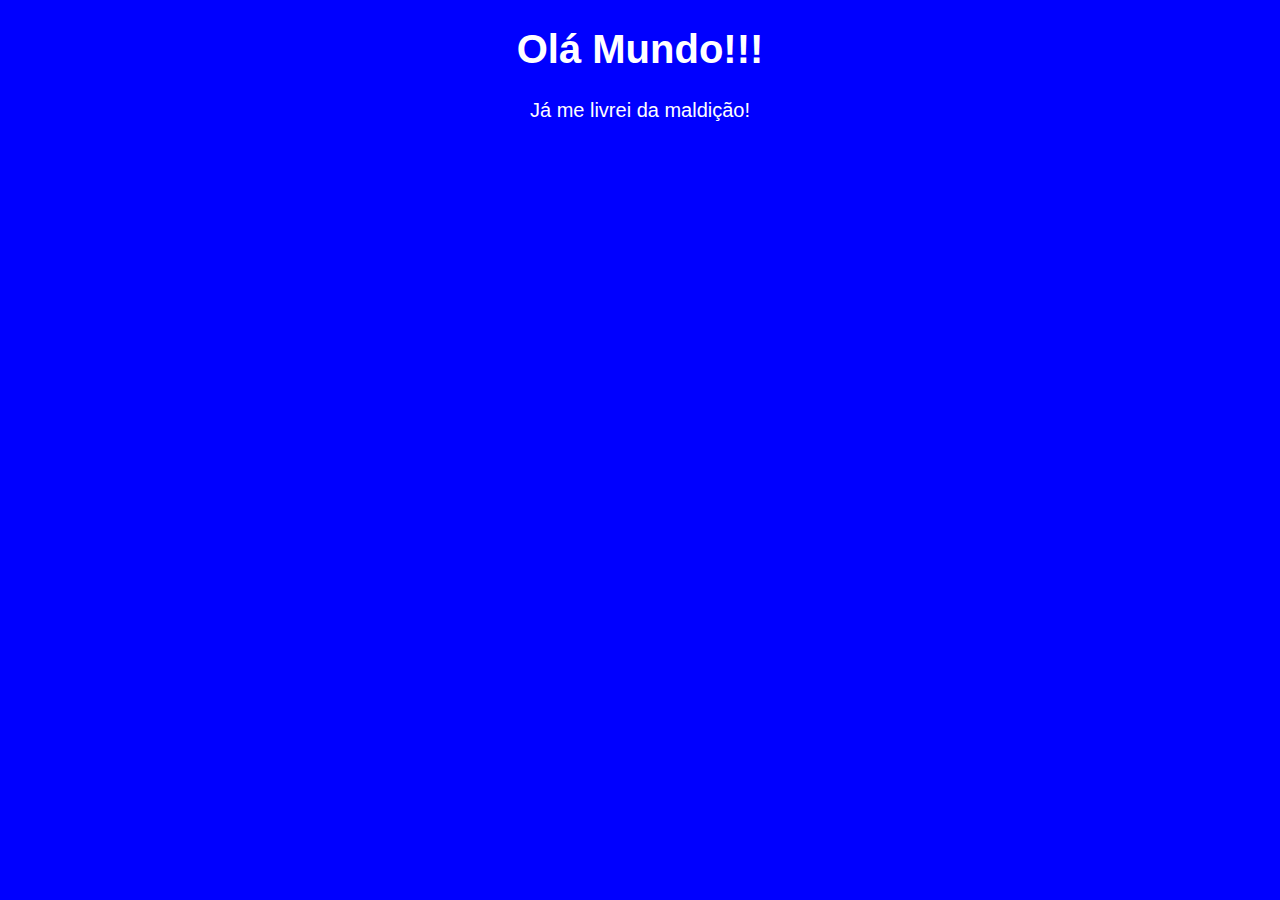
<file: AULA01/index.html>
<!DOCTYPE html>
<html lang="pt-br">
<head>
    <meta charset="UTF-8">
    <meta http-equiv="X-UA-Compatible" content="IE=edge">
    <meta name="viewport" content="width=, initial-scale=1.0">
    <title>AULA 01</title>
    <style>
        body{
            background-color: blue;
            color: white;
            font: normal 15pt Arial;
            text-align: center;
        }
    </style>
</head>
<body>
    <h1>Olá Mundo!!!</h1>
    <p>Já me livrei da maldição!</p>

<!-- variaveis: var == global; let ==> local; const ==> constante  -->

<!-- var == global
let ==> local
const ==> constante -->

<!-- conversão de valores 
parseInt() p/ num inteiro
parseFloat() p/ num decimal
parseString() p/ 
 -->
 
    <script>
        // alert('Minha primeira mensagem!')
        // prompt('Digite seu nome: ')
        // confirm('Deseja realmente sair?')

        var nome = prompt('Digite seu nome: ')
        console.log('O nome é: ' , nome)    /* '+' ou ','' serve para a mesma coisa; preferencia ao '+' */
        console.log(typeof(nome))
        alert('Bem vindo '+ nome)  /* juntar variavel e letra é concatenar */

        var idade = parseInt(prompt('Digite sua idade: '))
        console.log('A idade é: ' , idade)   
        console.log(typeof(idade))
        alert('A idade é '+ idade)

    </script>

</body>
</html>
</file>
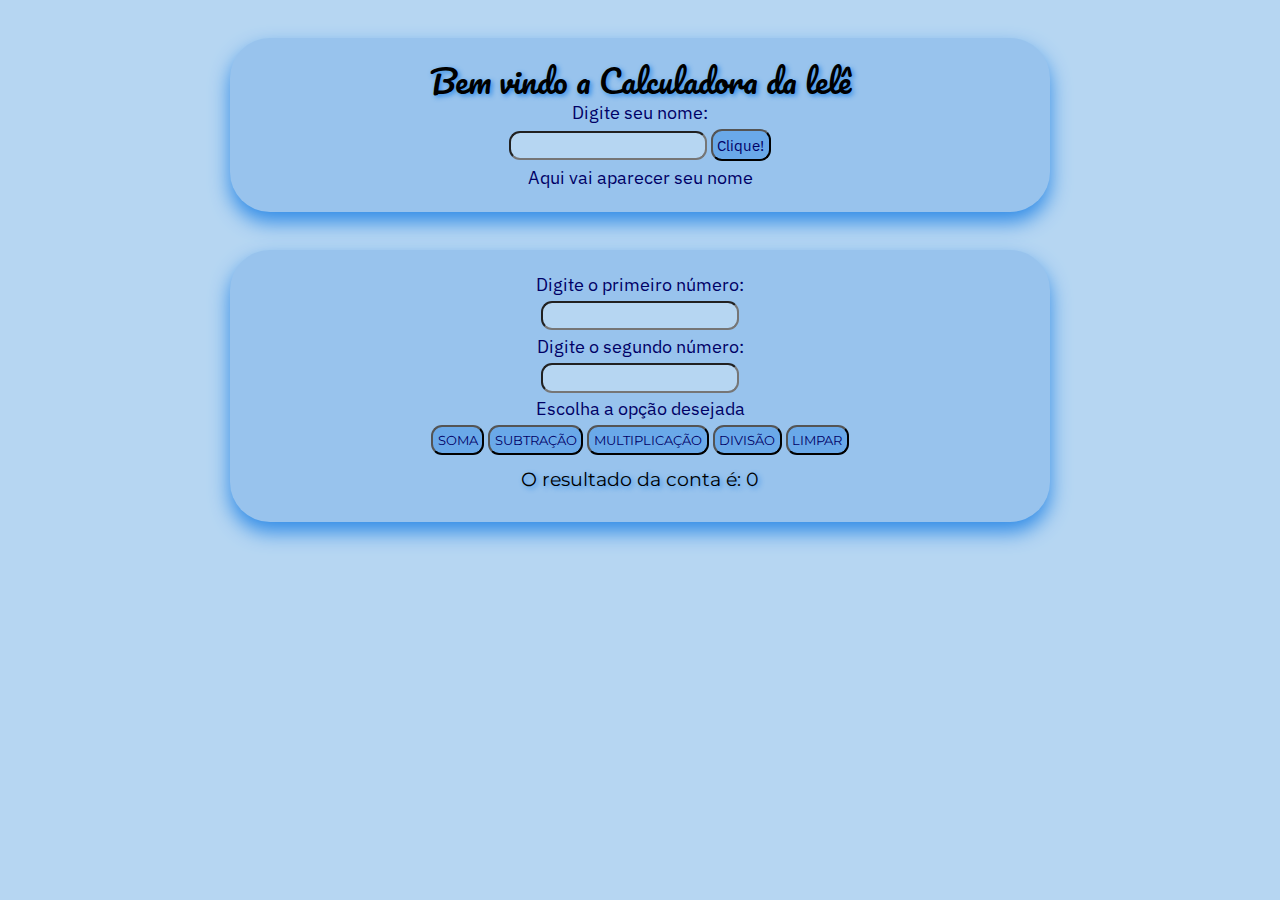
<file: AULA03/index.html>
<!DOCTYPE html>
<html lang="pt-br">
<head>
    <meta charset="UTF-8">
    <meta http-equiv="X-UA-Compatible" content="IE=edge">
    <meta name="viewport" content="width=device-width, initial-scale=1.0">
    <link rel="stylesheet" href="css/reset.css">
    <link rel="stylesheet" href="css/style.css">
    <link href="https://fonts.googleapis.com/css2?family=Anton&display=swap" rel="stylesheet">

    <link href="https://fonts.googleapis.com/css2?family=Pacifico&display=swap" rel="stylesheet">

	<link href="https://fonts.googleapis.com/css2?family=Montserrat:wght@200&display=swap" rel="stylesheet">
    <link href="https://fonts.googleapis.com/css2?family=IBM+Plex+Sans:ital,wght@0,100;0,200;0,300;0,400;0,500;0,600;0,700;1,100;1,200;1,300;1,400;1,500;1,600;1,700&family=Montserrat:ital,wght@0,100..900;1,100..900&display=swap" rel="stylesheet">

    <title>Calculadora</title>
</head>
<body>
    <div>
    <h1>Bem vindo a Calculadora da lelê</h1>
    <p>Digite seu nome: </p>
    <input id="nome" name="nome" value="" type="text">
    <button id="botao" onclick="pegaNome()"><p>Clique!</p></button>
    <p id="result">Aqui vai aparecer seu nome</p>
    </div>

    <div>
    <p>Digite o primeiro número: </p>
    <input id="num1" name="num1" value="" type="text">
    <p>Digite o segundo número: </p>
    <input id="num2" name="num2" value="" type="text">

    <p>Escolha a opção desejada</p>
    <button id="soma" onclick="somaPega()">SOMA</button>
    <button id="sub" onclick="subPega()">SUBTRAÇÃO</button>
    <button id="mult" onclick="multPega()">MULTIPLICAÇÃO</button>
    <button id="divi" onclick="diviPega()">DIVISÃO</button>
    <button id="limpa" onclick="limpaPega()">LIMPAR</button>
    

    <h2>O resultado da conta é: <span id = 'resultConta'>0</span></h2>
    </div>

    <script src="js/excuta.js"></script>
</body>
</html>
</file>
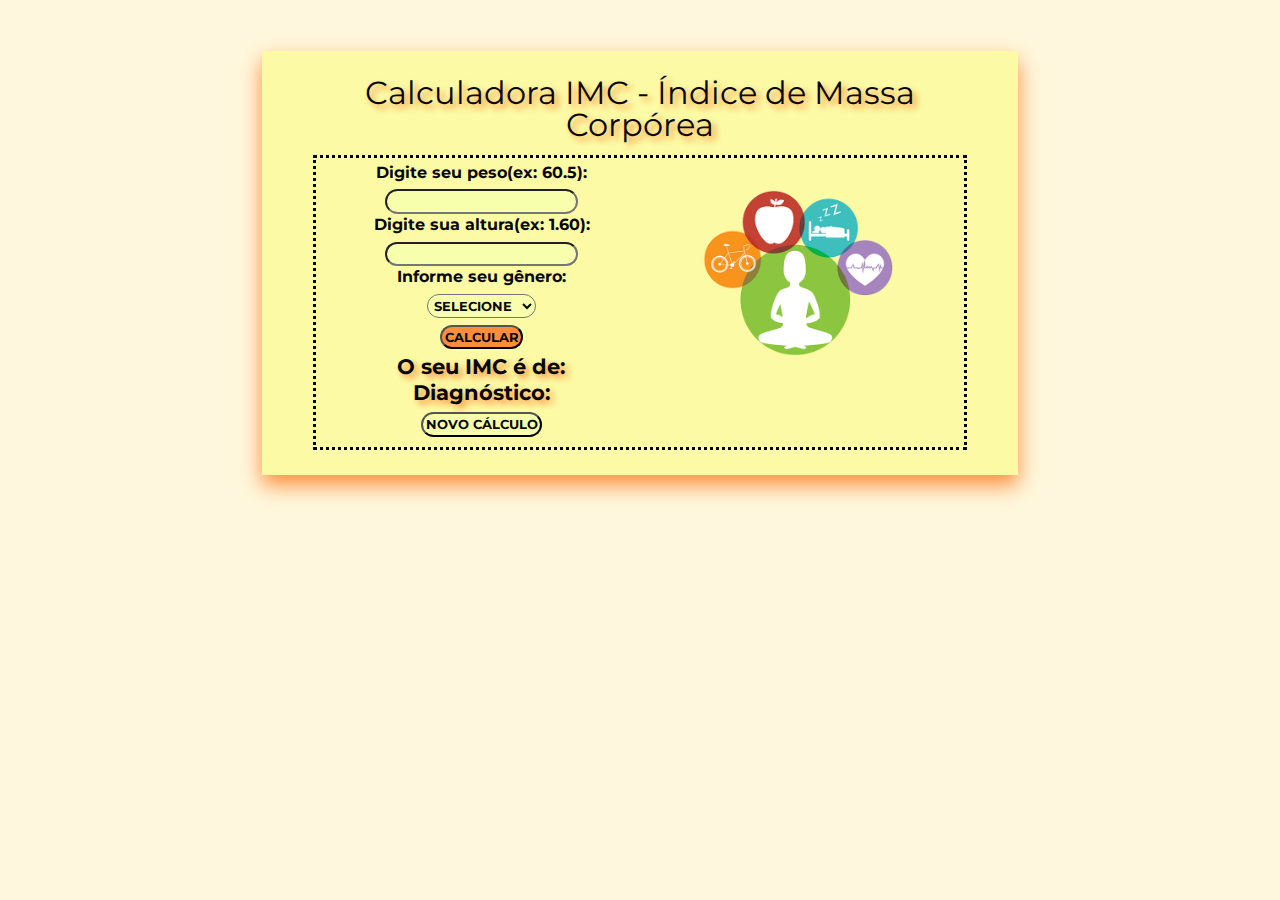
<file: AULA04/index.html>
<!DOCTYPE html>
<html lang="pt-br">
<head>
    <meta charset="UTF-8">
    <meta http-equiv="X-UA-Compatible" content="IE=edge">
    <meta name="viewport" content="width=device-width, initial-scale=1.0">
    <link rel="stylesheet" href="css/reset.css">
    <link rel="stylesheet" href="css/style.css">
	<link href="https://fonts.googleapis.com/css2?family=Montserrat:wght@200&display=swap" rel="stylesheet">
    <link href="https://fonts.googleapis.com/css2?family=IBM+Plex+Sans:ital,wght@0,100;0,200;0,300;0,400;0,500;0,600;0,700;1,100;1,200;1,300;1,400;1,500;1,600;1,700&family=Montserrat:ital,wght@0,100..900;1,100..900&display=swap" rel="stylesheet">
    <title>IMC - calculadora</title>
</head>
<body>
    <section class="calculadora">
        <h1>Calculadora IMC - Índice de Massa Corpórea </h1>
    
        <div class="linha">
        <div class="col-6">
            <p>Digite seu peso(ex: 60.5): </p>
            <input id="peso" name="peso" value="" type="float">

            <p>Digite sua altura(ex: 1.60): </p>
            <input id="altura" name="altura" value="" type="float">

            <p>Informe seu gênero: </p>
            <select name="genero" id="genero">
                <option id="" value="">SELECIONE</option>
                <option id="fem" value="fem">FEMININO</option>
                <option id="masc" value="masc">MASCULINO</option>
            </select>

            <p><button id="calcular" onclick="calcular()">CALCULAR</button></p>

            <p id="res">O seu IMC é de: <span id = "resultIMC"> </span></p>
            <p id="res">Diagnóstico: <span id = "diagValor">  </span></p>
            <button id="limpa" onclick="limpa()">NOVO CÁLCULO</button>
        </div>

        <div class="col-6">
            <img src="img/IMC.png" id="img" alt="" width=250>
        </div>
        </div>
    </section>

    
    
    <script src="js/imc.js"></script>
</body>
</html>
</file>
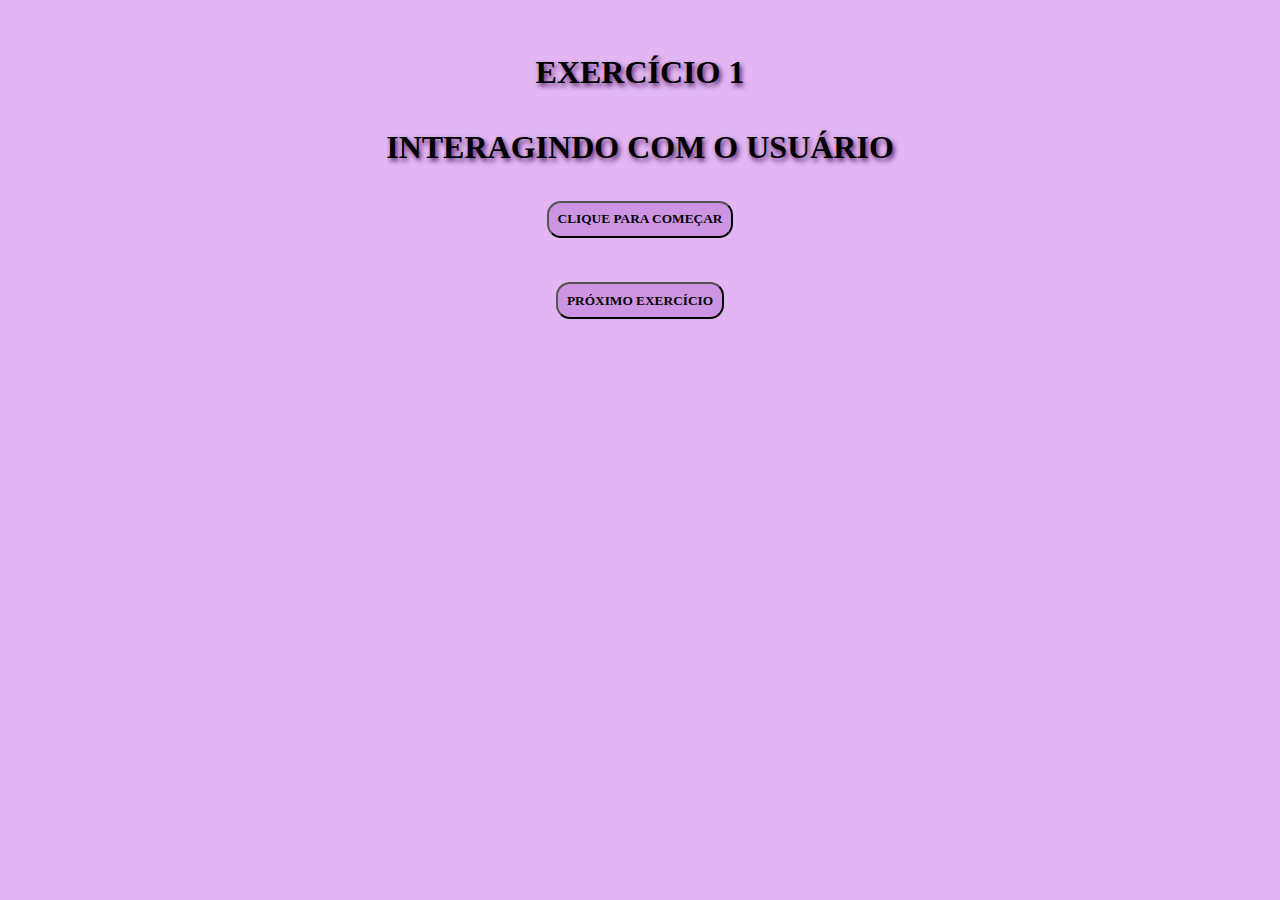
<file: AULA05/index.html>
<!DOCTYPE html>
<html lang="pt-br">
<head>
    <meta charset="UTF-8">
    <meta http-equiv="X-UA-Compatible" content="IE=edge">
    <meta name="viewport" content="width=device-width, initial-scale=1.0">
    <link rel="stylesheet" href="css/reset.css">
    <link rel="stylesheet" href="css/style.css">
    <title>EXERCÍCIO 1</title>
</head>
<body>
    <h1>EXERCÍCIO 1</h1>
    <h1>INTERAGINDO COM O USUÁRIO</h1>
    <button id="clique" onclick="clique()">CLIQUE PARA COMEÇAR</button>

    <h1><button><a href="exer2.html">PRÓXIMO EXERCÍCIO</a></button></h1>

    <script >
        function clique(){
            var nome = prompt('Qual é seu nome: ')
            console.log(typeof(nome))
            alert('Bem vindo(a) '+ nome + '! Prazer em te conhecer.') 
        }

    </script>
</body>
</html>
</file>
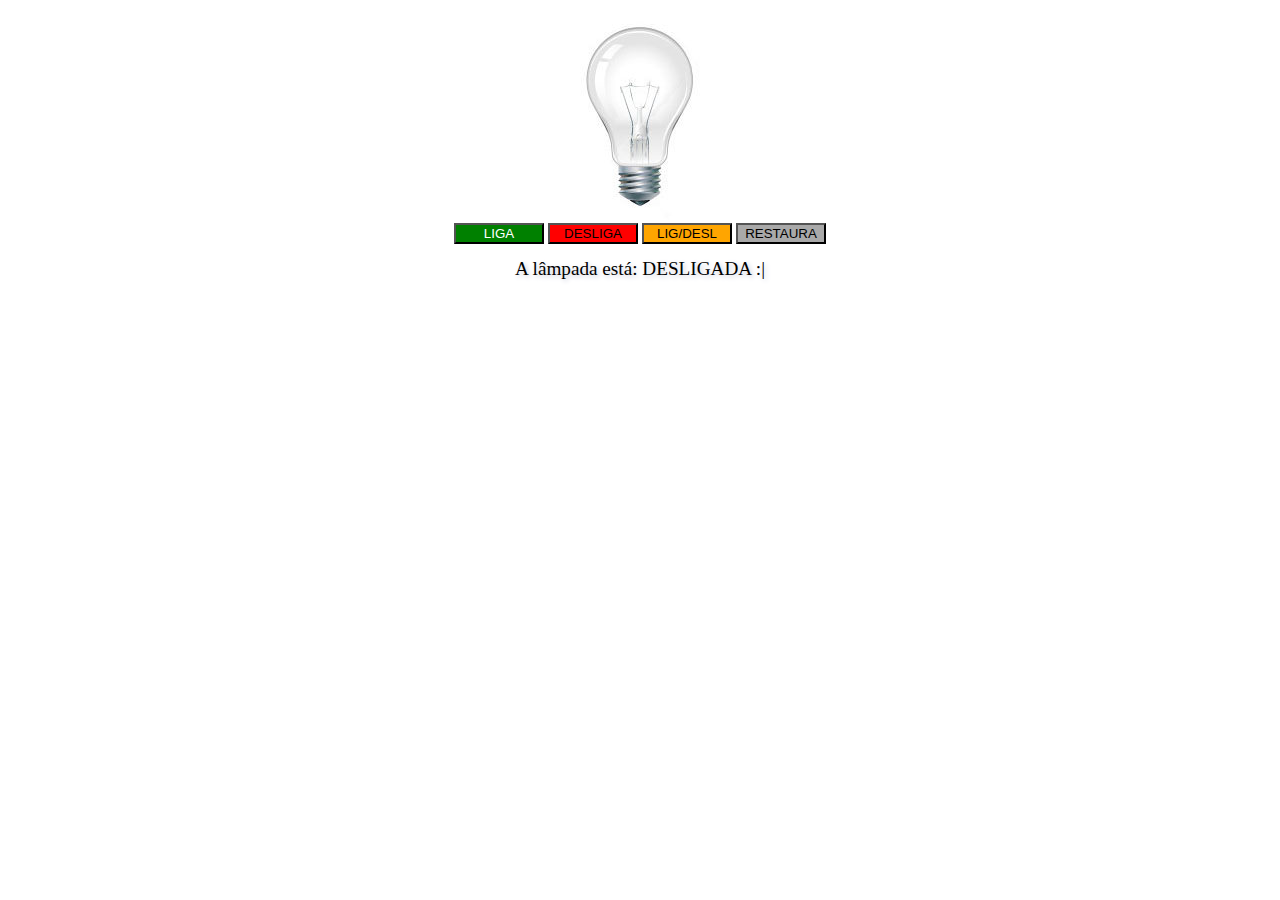
<file: AULA02/lampada/index.html>
<!DOCTYPE html>
<html lang="pt-br">
<head>
    <meta charset="UTF-8">
    <meta http-equiv="X-UA-Compatible" content="IE=edge">
    <meta name="viewport" content="width=device-width, initial-scale=1.0">
    <link rel="stylesheet" href="css/reset.css">
    <link rel="stylesheet" href="css/estilo.css">
    <title>Exercício Lâmpada</title>
</head>
<body>
    <main>
        <div>
            <img src="img/desligada.jpg" alt="Lâmpada desligada" id="lamp">
        </div>
            
        <div>
            <button id="ligar">LIGA</button>
            <button id="desligar">DESLIGA</button>
            <button id="inter">LIG/DESL</button>
            <button id="limpaTudo">RESTAURA</button>
        </div>        
        <h3 id="texto">A lâmpada está: DESLIGADA :|</h3>

    </main>
    <script src="js/script.js"></script>
</body>
</html>
</file>
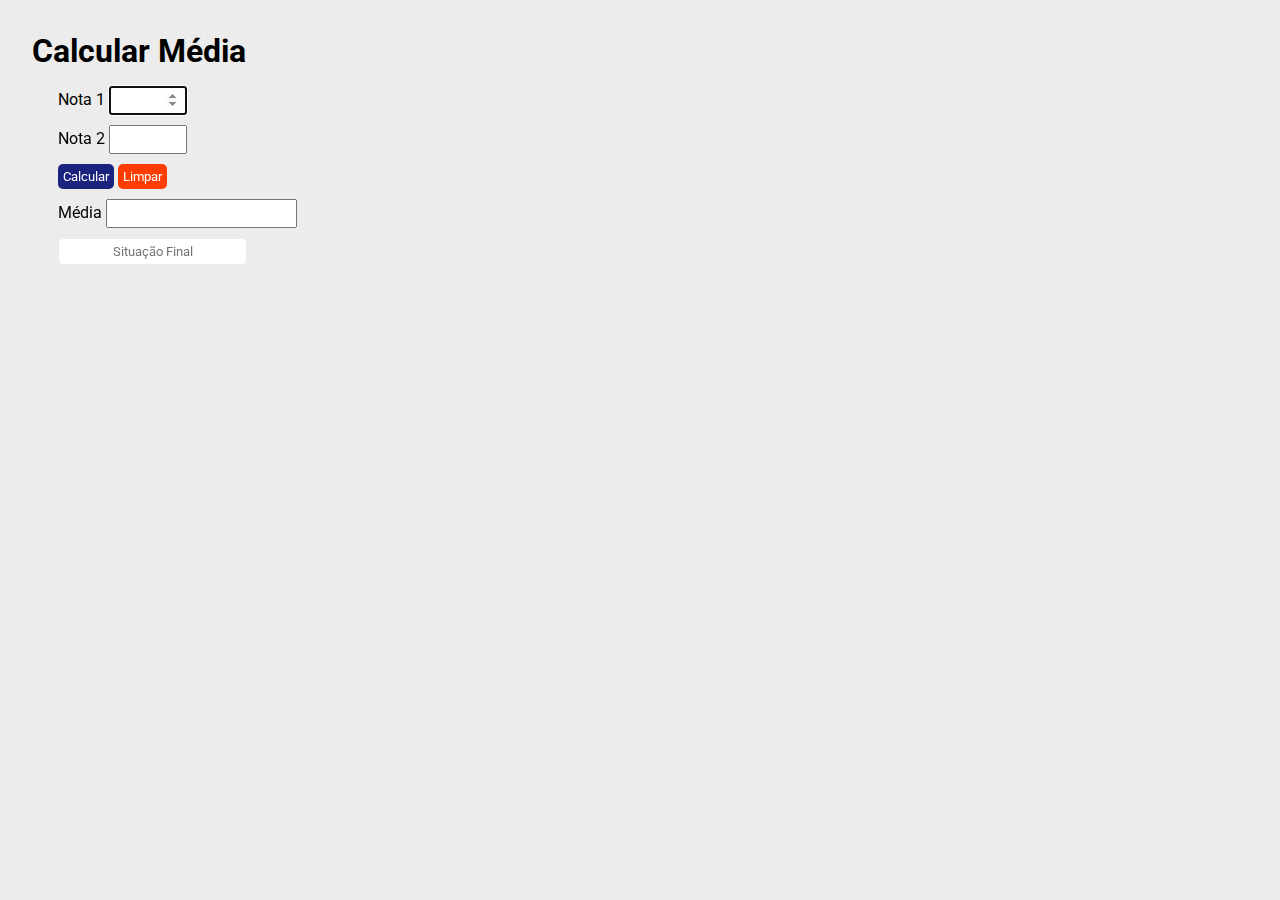
<file: AULA06/Calculadora de Média com Flash Message/index.html>
<!DOCTYPE html>
<html lang="pt-br">
<head>
    <meta charset="UTF-8">
    <meta http-equiv="X-UA-Compatible" content="IE=edge">
    <meta name="viewport" content="width=device-width, initial-scale=1.0">
    <title>Calcular Média</title>
    <link rel="stylesheet" href="css/estilo.css" >
</head>
<body>
<main id='tela-principal'>
<section class='conteudo' id='formulario'>
    <h1>Calcular Média</h1>
<form action="#" method='POST'>
    <div class='form-group'>
    <label for="nota1">Nota 1</label>
    <input type="number" name="nota1" id="nota1" min='0.0' max='10.0' step="0.1" autofocus required onBlur='validarNumero(this)' />
    </div>
    
    <div class='form-group'>
    <label for="nota2">Nota 2</label>
    <input type="number" name="nota2" id="nota2" min='0.0' max='10.0' step="0.1" required onBlur='validarNumero(this)' />
    </div>

    <div class='form-group'>
    <button class='botao' id='btnCalcular' type="submit">Calcular</button>
    <button type='reset' id='btnLimpar'>Limpar</button>
    </div>

    <div class='form-group'>
    <label for="media">Média</label>
    <input type="number" name="media" id="media" value='' readonly />
    </div>

    <div class="form-group">
    <input type="text" name="situacao" class="cx" id="situacao" placeholder='Situação Final' readonly />
    </div>
</form>
    <p id='aviso' class=''></p>
</section>
</main>
<script src='js/script.js'></script>
</body>
</html>
</file>
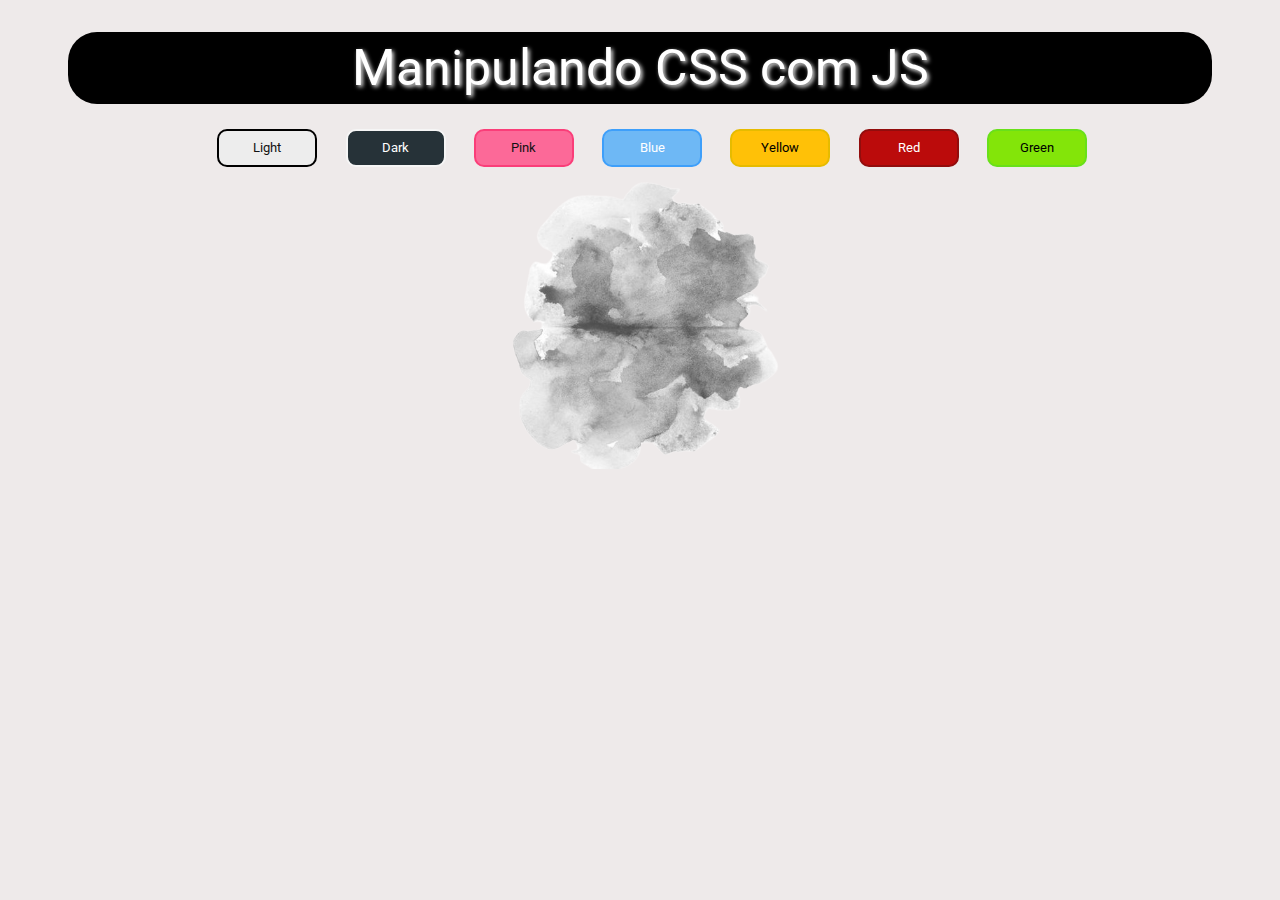
<file: AULA06/IW-ManipulandoCSS/index.html>
<!DOCTYPE html>
<html lang="pt-br">
<head>
    <meta charset="UTF-8">
    <meta http-equiv="X-UA-Compatible" content="IE=edge">
    <meta name="viewport" content="width=device-width, initial-scale=1.0">
    <title>Manipulando CSS com JS</title>
    <link rel="stylesheet" href="css/estilo.css" />
    <link rel="stylesheet" href="css/reset.css">
</head>
<body>
    <main class='tela-principal'>
        <h1 class="titulo">Manipulando CSS com JS</h1>
        <span id='botoes'>
            <button class='modos' id='btlight'>Light</button>
            <button class='modos' id='btdark'>Dark</button>
            <button class='modos' id='btpink'>Pink</button>
            <button class='modos' id='btblue'>Blue</button>
            <button class='modos' id='btyellow'>Yellow</button>
            <button class='modos' id='btred'>Red</button>
            <button class='modos' id='btgreen'>Green</button>
        </span>
        <section id='conteudos'>
            <article class='box'>
                <h2 id="nomecor"></h2>
                <figure>
                    <img id='foto' src="" alt="Foto" />
                </figure>
            </article>
        </section>
    </main>
    <script src="js/script.js"></script>
</body>
</html>
</file>
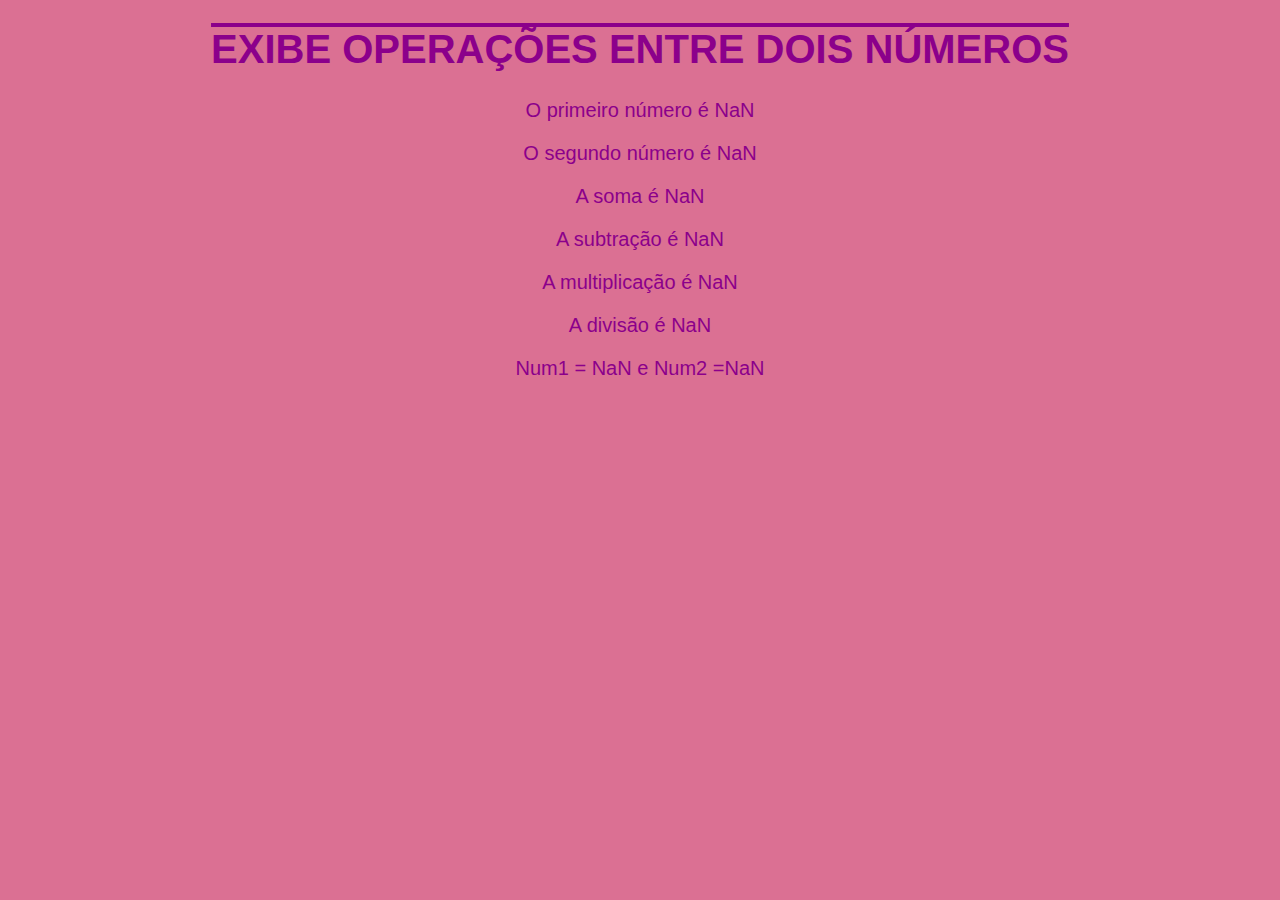
<file: AULA01/calculadora.html>
<!DOCTYPE html>
<html lang="pt-br">
<head>
    <meta charset="UTF-8">
    <meta http-equiv="X-UA-Compatible" content="IE=edge">
    <meta name="viewport" content="width=device-width, initial-scale=1.0">
    <title>Calculadora</title>
</head>
    <style>
        body{
            background-color: palevioletred;
            color: darkmagenta;
            font: normal 15pt Arial ;
            text-align: center;
        }
        h1{
            text-decoration: overline;
            font: 20 pt italic;
        }

    </style>

<body>
    <h1>EXIBE OPERAÇÕES ENTRE DOIS NÚMEROS</h1>

    <script>
        
    var num1 = parseFloat(prompt('Digite o primeiro número:'))
    console.log('O primeiro número: ' , num1)   
    console.log(typeof(num1))

    var num2 = parseFloat(prompt('Digite o segundo número: '))
    console.log('O segundo número: ' , num2)   
    console.log(typeof(num2))

    // mostrando na tela do navegador//
    document.writeln('<p>O primeiro número é ' + num1 + '</p>')
    document.writeln('<p>O segundo número é ' + num2 + '</p>')
    document.writeln('<p>A soma é ' + (num1 + num2) + '</p>')
    document.writeln('<p>A subtração é '+ (num1-num2) + '</p>')
    document.writeln('<p>A multiplicação é '+ (num1*num2) + '</p>')
    document.writeln('<p>A divisão é '+ (num1/num2) + '</p>')

    //interpolação de valores//
    document.write(`\n Num1 = ${num1} e Num2 =${num2}`)

    /* alert('O primeiro número é: ' + num1 + ' e o segundo número é: ' + num2 +
    ('\nA soma é ' + (num1 + num2)) +
    ('\nA subtração é '+ (num1-num2)) +
    ('\nA multiplicação é '+ (num1*num2)) +
    ('\nA divisão é '+ (num1/num2))) */
    
    </script>

</body>
</html>
</file>
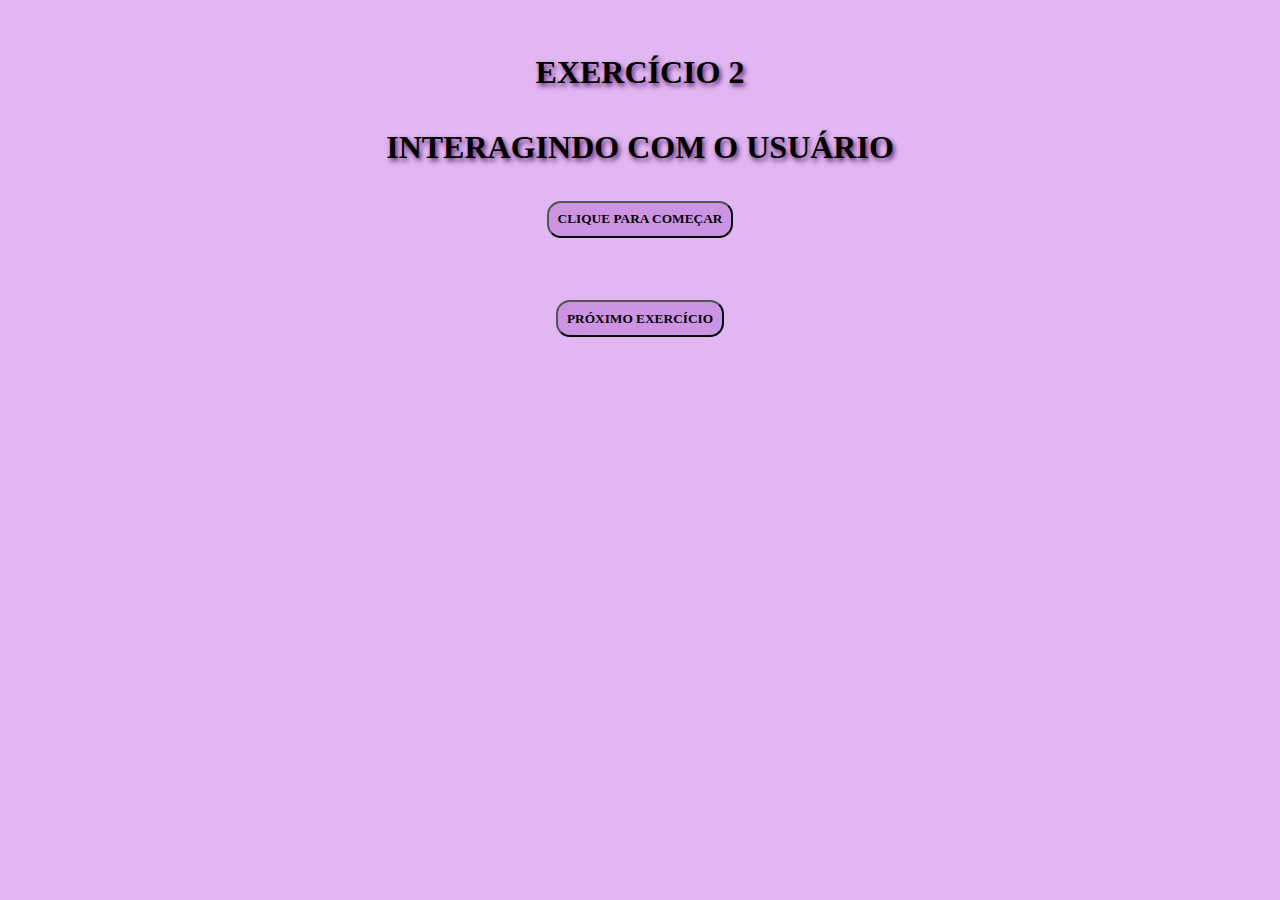
<file: AULA05/exer2.html>
<!DOCTYPE html>
<html lang="pt-br">
<head>
    <meta charset="UTF-8">
    <meta http-equiv="X-UA-Compatible" content="IE=edge">
    <meta name="viewport" content="width=device-width, initial-scale=1.0">
    <link rel="stylesheet" href="css/reset.css">
    <link rel="stylesheet" href="css/style.css">
    <title>EXERCÍCIO 2</title>
</head>
<body>
    <h1>EXERCÍCIO 2</h1>
    <h1>INTERAGINDO COM O USUÁRIO</h1>
    <button id="cliNom" onclick="clique()">CLIQUE PARA COMEÇAR</button>
    <p><span id="mensagem"></span></p>
    
    <h1><button><a href="exer3.html">PRÓXIMO EXERCÍCIO</a></button></h1>

    <script >
        function clique(){
            var nome = prompt('Qual é seu nome: ')
            console.log(typeof(nome))
            mensagem.innerHTML = "Olá, " +nome+ "! Prazer em te conhecer."
        }
    </script>
</body>
</html>
</file>
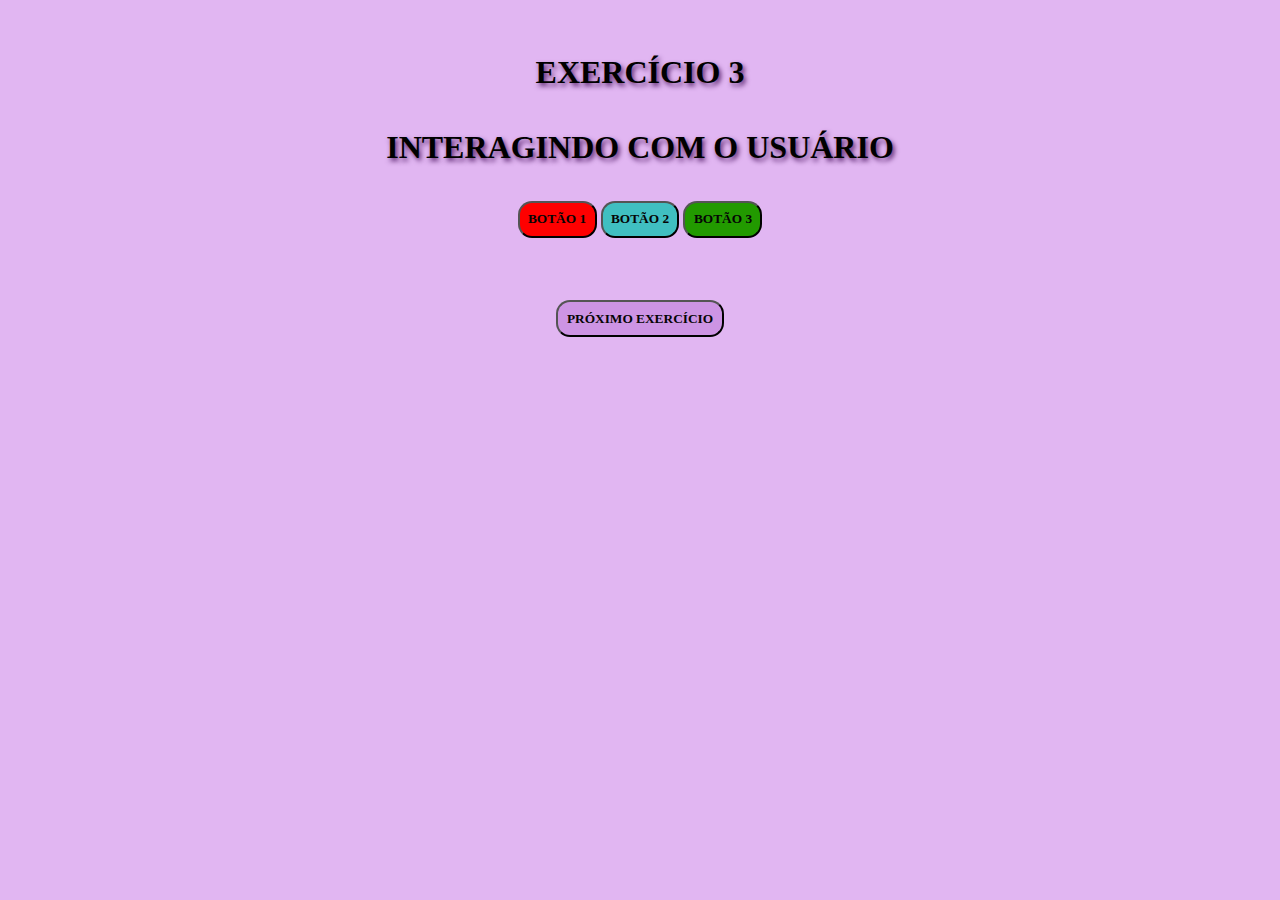
<file: AULA05/exer3.html>
<!DOCTYPE html>
<html lang="pt-br">
<head>
    <meta charset="UTF-8">
    <meta http-equiv="X-UA-Compatible" content="IE=edge">
    <meta name="viewport" content="width=device-width, initial-scale=1.0">
    <link rel="stylesheet" href="css/reset.css">
    <link rel="stylesheet" href="css/style.css">
    <title>EXERCÍCIO 3</title>
</head>
<body>
    <h1>EXERCÍCIO 3</h1>
    <h1>INTERAGINDO COM O USUÁRIO</h1>
    <button id="bot1" onclick="bot1()">BOTÃO 1</button>
    <button id="bot2" onclick="bot2()">BOTÃO 2</button>
    <button id="bot3" onclick="bot3()">BOTÃO 3</button>
    <p><span id="menBots"></span></p>
    
    <h1><button><a href="exer4.html">PRÓXIMO EXERCÍCIO</a></button></h1>

    <script >
        function bot1() {
            var bot1 = menBots.innerHTML = ("Você clicou no botão 01.")
        }
        function bot2() {
            var bot2 = menBots.innerHTML = ("Você clicou no botão 02.")
        }
        function bot3() {
            var bot3 = menBots.innerHTML = ("Você clicou no botão 03.")
        }      
    </script>
</body>
</html>
</file>
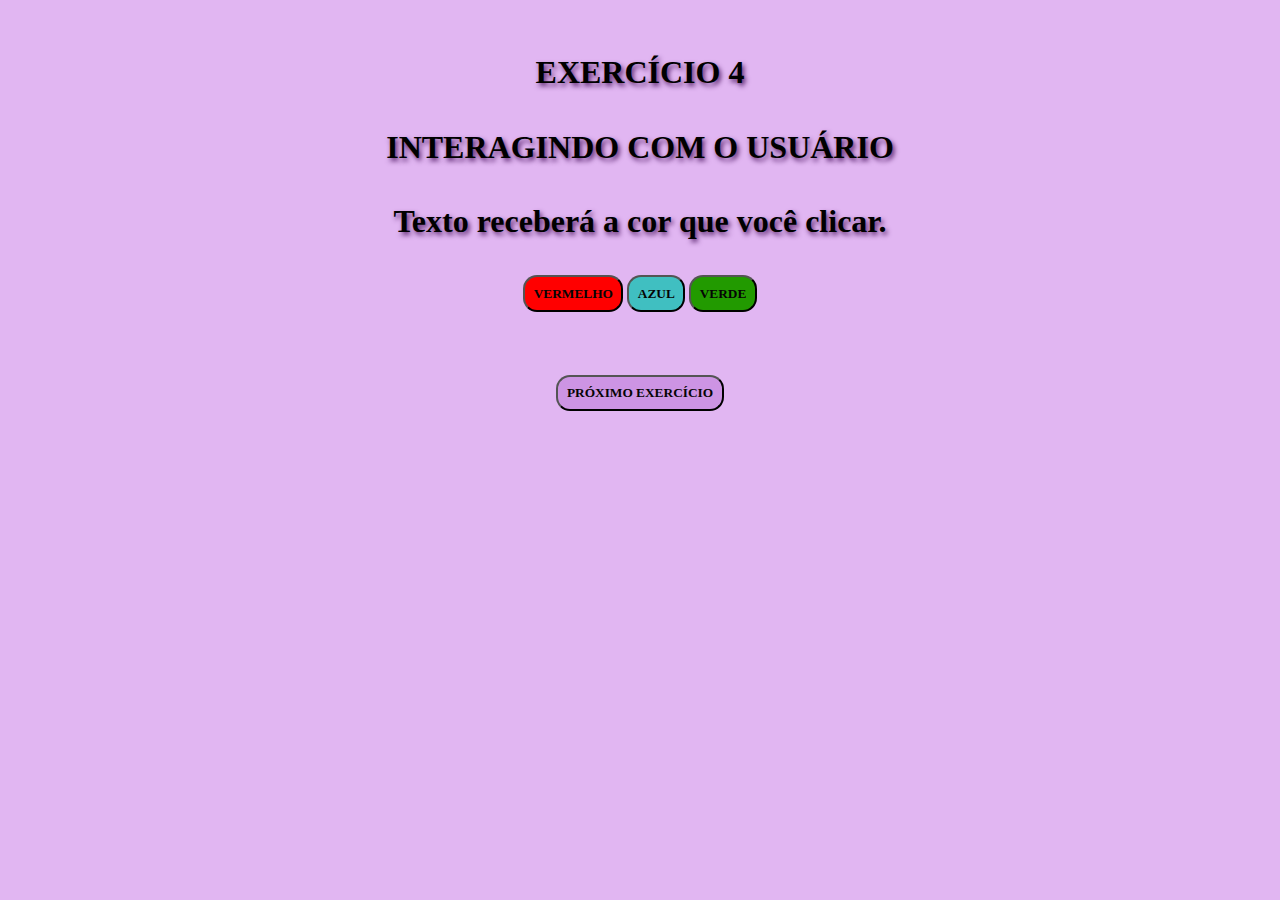
<file: AULA05/exer4.html>
<!DOCTYPE html>
<html lang="pt-br">
<head>
    <meta charset="UTF-8">
    <meta http-equiv="X-UA-Compatible" content="IE=edge">
    <meta name="viewport" content="width=device-width, initial-scale=1.0">
    <link rel="stylesheet" href="css/reset.css">
    <link rel="stylesheet" href="css/style.css">
    <title>EXERCÍCIO 4</title>
</head>
<body>
    <h1>EXERCÍCIO 4</h1>
    <h1>INTERAGINDO COM O USUÁRIO</h1>
    <h1><span id="mensCor">Texto receberá a cor que você clicar.</span></h1>
    <button id="bot1" onclick="bot1()">VERMELHO</button>
    <button id="bot2" onclick="bot2()">AZUL</button>
    <button id="bot3" onclick="bot3()">VERDE</button>
    <p><span id="menBots"></span></p>

    <h1><button><a href="exer5.html">PRÓXIMO EXERCÍCIO</a></button></h1>
    
    <script >
        var verm = ("#FF0000")
        var azul = ("#40BFC1")
        var ver = ("#229A00")

        function bot1() {
            var bot1 = mensCor.style.color = verm
            var bot1 = menBots.innerHTML = ("Você clicou no botão 01.")
        }
        function bot2() {
            var bot2 = mensCor.style.color = azul
            var bot2 = menBots.innerHTML = ("Você clicou no botão 02.")
        }
        function bot3() {
            var bot3 = mensCor.style.color = ver
            var bot3 = menBots.innerHTML = ("Você clicou no botão 03.")
        }
    </script>
</body>
</html>
</file>
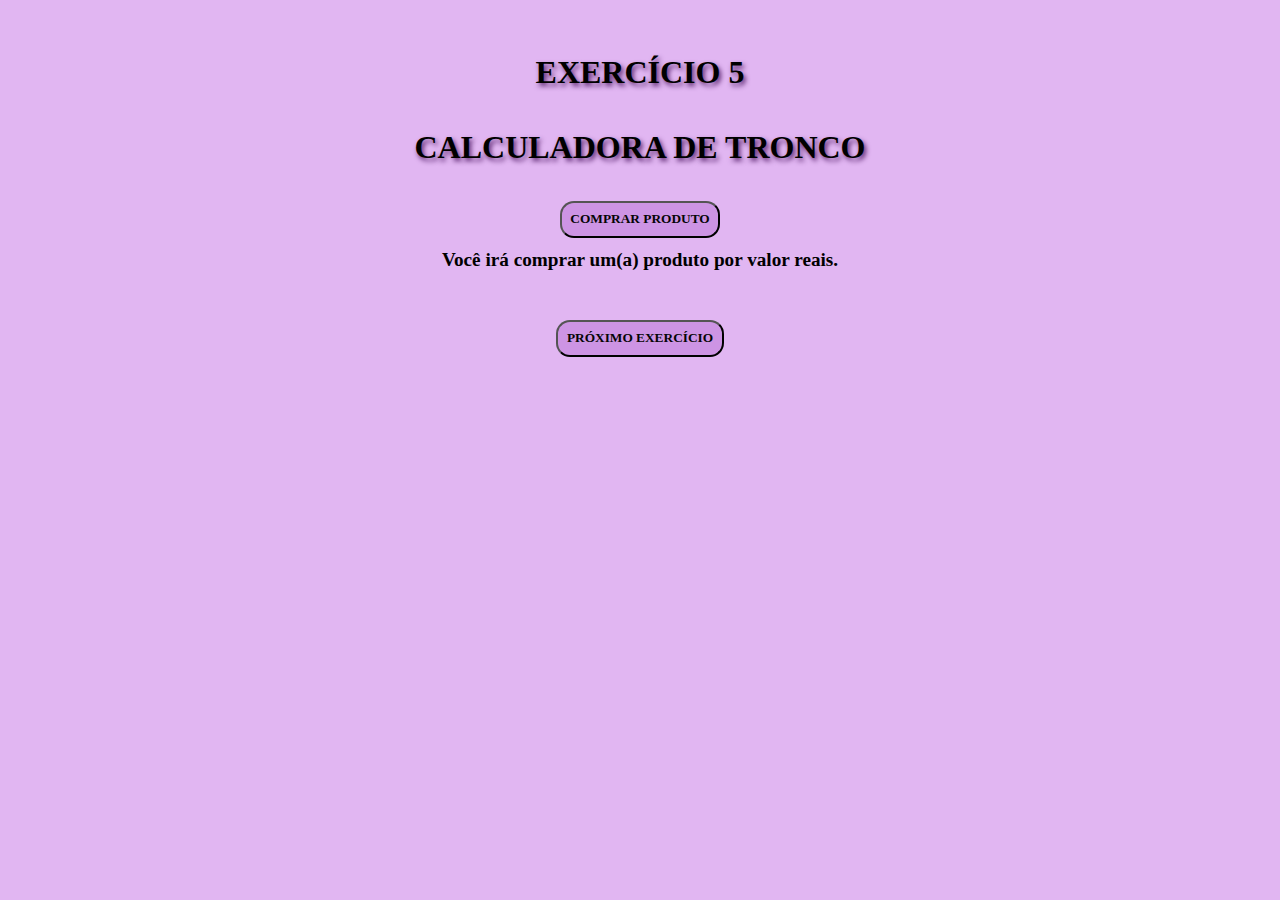
<file: AULA05/exer5.html>
<!DOCTYPE html>
<html lang="pt-br">
<head>
    <meta charset="UTF-8">
    <meta http-equiv="X-UA-Compatible" content="IE=edge">
    <meta name="viewport" content="width=device-width, initial-scale=1.0">
    <link rel="stylesheet" href="css/reset.css">
    <link rel="stylesheet" href="css/style.css">
    <title>EXERCÍCIO 5</title>
</head>
<body>
    <h1>EXERCÍCIO 5</h1>
    <h1>CALCULADORA DE TRONCO</h1>
    <button id="prod" onclick="prod()">COMPRAR PRODUTO</button>
    <p>Você irá comprar um(a) <span id="produto">produto</span> por <span id="valor">valor</span> reais.</p>

    <h1><button><a href="exer6.html">PRÓXIMO EXERCÍCIO</a></button></h1>

    <script >
        function prod(){
            var prod = prompt('Informe o nome do produto: ')
            var preco = prompt('Informe o valor do produto: ')
            produto.innerHTML = prod
            valor.innerHTML = preco 
        }
    </script>
</body>
</html>
</file>
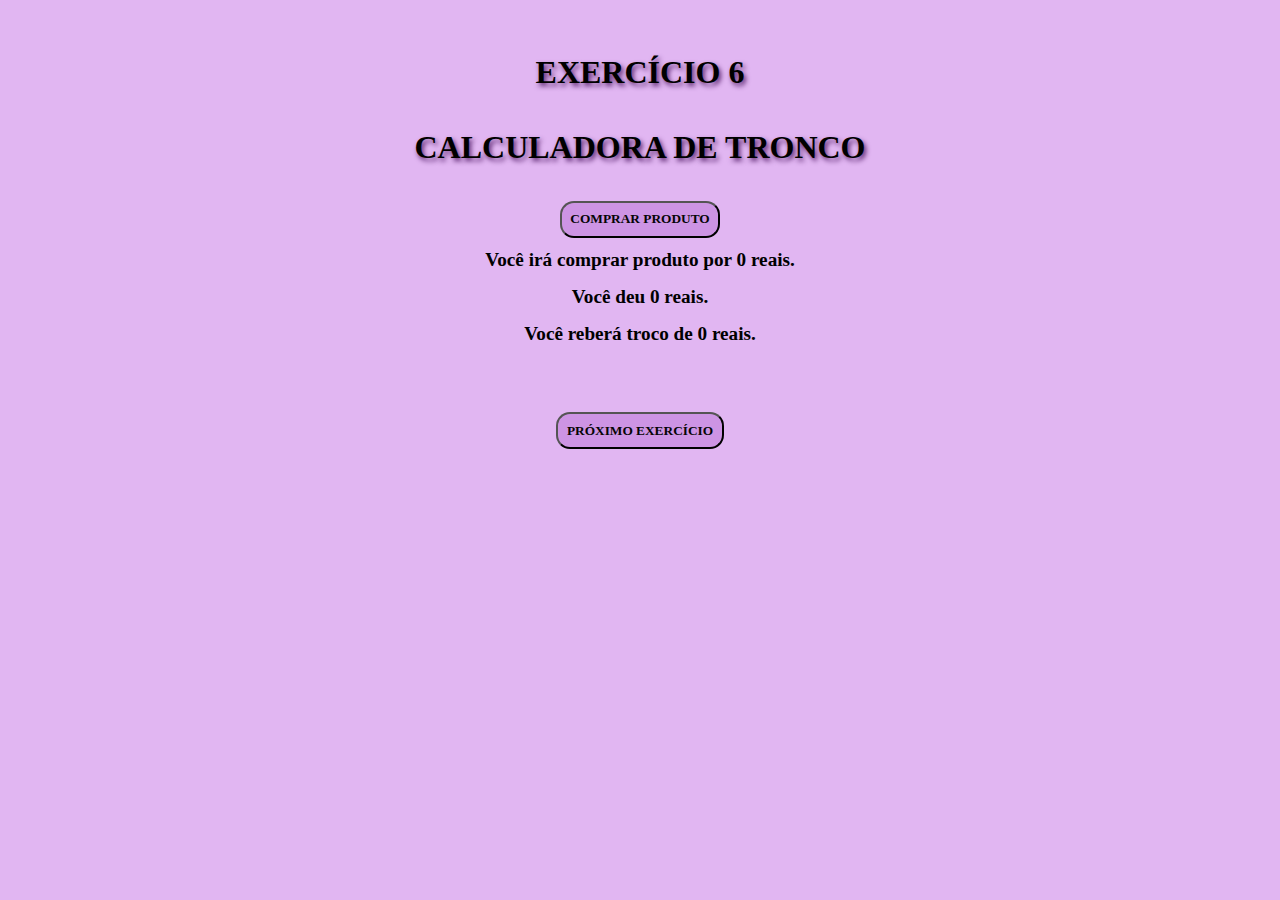
<file: AULA05/exer6.html>
<!DOCTYPE html>
<html lang="pt-br">
<head>
    <meta charset="UTF-8">
    <meta http-equiv="X-UA-Compatible" content="IE=edge">
    <meta name="viewport" content="width=device-width, initial-scale=1.0">
    <link rel="stylesheet" href="css/reset.css">
    <link rel="stylesheet" href="css/style.css">
    <title>EXERCÍCIO 6</title>
</head>
<body>
    <h1>EXERCÍCIO 6</h1>
    <h1>CALCULADORA DE TRONCO</h1>
    <button id="prod" onclick="prod()">COMPRAR PRODUTO</button>
    <p>Você irá comprar <span id="produto"> produto </span> por <span id="valor">0</span>  reais.</p>
    <p>Você deu <span id="deu">0</span> reais.</p>
    <p>Você reberá troco de <span id="troco"> 0 </span> reais.</p>
    <p><span id="insu"></span></p>

    <h1><button><a href="exer7.html">PRÓXIMO EXERCÍCIO</a></button></h1>

    <script >
        function prod(){
            var prod = prompt('Informe o nome do produto: ')
            var preco = parseFloat(prompt('Informe o valor do produto: '))
            var dinh = parseFloat(prompt('Informe o valor recebido: '))
            produto.innerHTML = prod
            valor.innerHTML = preco 
            deu.innerHTML = dinh
            troco.innerHTML = dinh - preco

            if (dinh < preco){
                insu.innerHTML = "Compra cancelada. Dinheiro insuficiente!"
            }
        }
    </script>
</body>
</html>
</file>
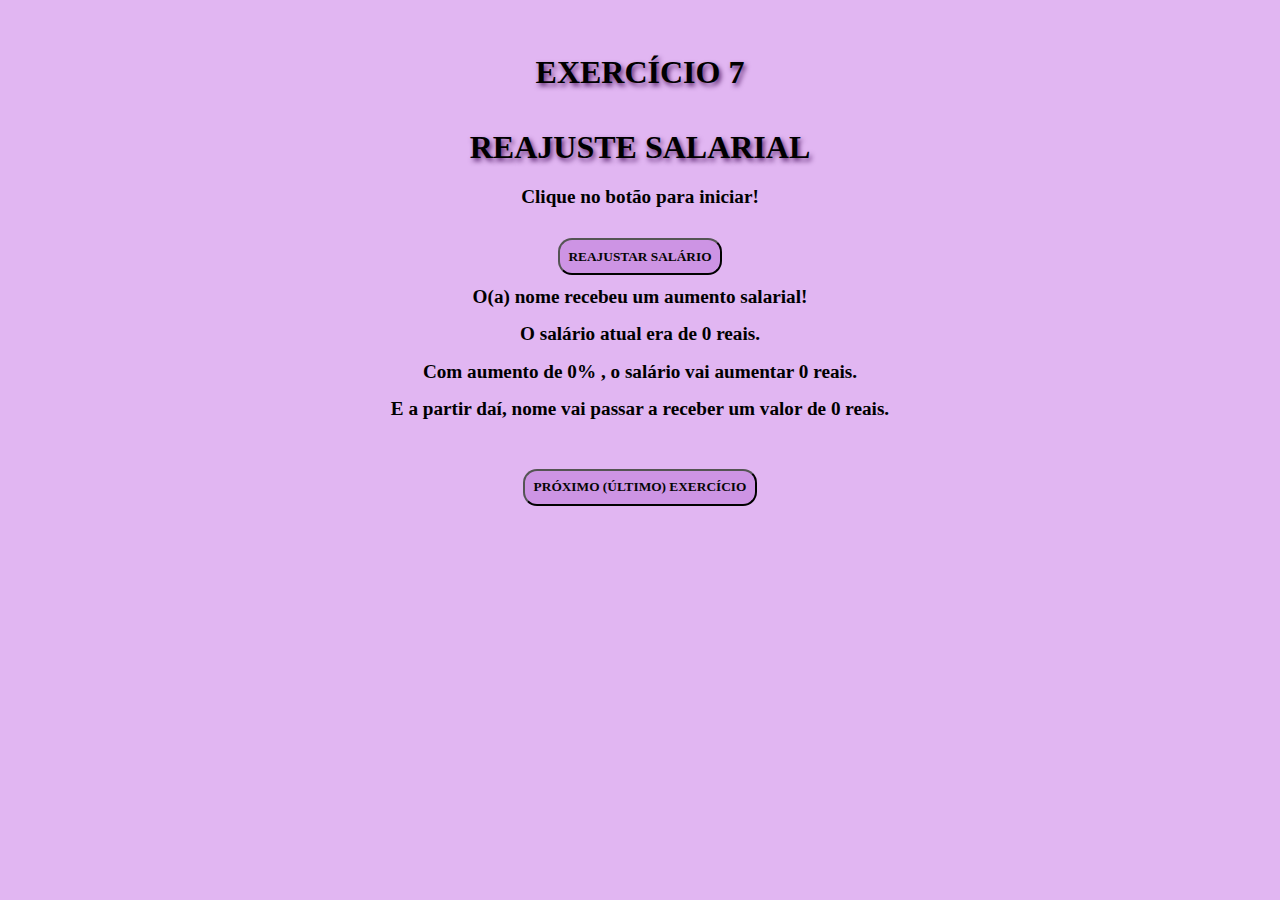
<file: AULA05/exer7.html>
<!DOCTYPE html>
<html lang="pt-br">
<head>
    <meta charset="UTF-8">
    <meta http-equiv="X-UA-Compatible" content="IE=edge">
    <meta name="viewport" content="width=device-width, initial-scale=1.0">
    <link rel="stylesheet" href="css/reset.css">
    <link rel="stylesheet" href="css/style.css">
    <title>EXERCÍCIO 7</title>
</head>
<body>
    <h1>EXERCÍCIO 7</h1>
    <h1>REAJUSTE SALARIAL</h1>
    <p>Clique no botão para iniciar!</p>
    <button id="reaj" onclick="reaj()">REAJUSTAR SALÁRIO</button>
    
    <p>O(a) <span id="nome">nome</span> recebeu um aumento salarial!</p>
    <p>O salário atual era de <span id="salario">0</span> reais.</p>
    <p>Com aumento de <span id="porc">0</span>% , o salário vai aumentar <span id="aumento">0</span> reais.</p>
    <p>E a partir daí, <span id="funcionario">nome</span> vai passar a receber um valor de <span id="final">0</span> reais.</p>

    <h1><button><a href="exer8.html">PRÓXIMO (ÚLTIMO) EXERCÍCIO</a></button></h1>

    <script >
        function reaj(){
            var NOMEFUNC = prompt('Informe o nome do funcionário: ')
            var SALARIO = parseFloat(prompt('Informe o valor do salário de ' + NOMEFUNC + ': '))
            var PORC = parseFloat(prompt('Qual a porcentagem que o salário de ' + NOMEFUNC + ' será ajustado? '))
            nome.innerHTML = NOMEFUNC
            funcionario.innerHTML = NOMEFUNC
            salario.innerHTML = SALARIO 
            porc.innerHTML = PORC
            soma = (PORC*SALARIO)/100
            aumento.innerHTML = soma
            final.innerHTML= SALARIO + soma

        }
    </script>
</body>
</html>
</file>
<file: AULA03/css/style.css>
html {
    scroll-behavior: smooth;
}
body{
    background-color: #B6D6F2;
}
div{
    width: 60%;
    background-color: #98C3ED;
    border-radius: 40px;
    padding: 2%;
    text-align: center;
    margin: auto;
    margin-top: 3%;
    box-shadow: 0 10px 20px #318CE7;
}
h1{
    font-family: Pacifico;
    font-size: 2em;
    padding-bottom: 1%;
    text-shadow: 2px 2px 5px rgb(49, 140, 231);
}
button, input{
    background-color: #6AA9E9;
    padding: 0.6%;
    border-radius: 11px;
    margin: 2%;
    box-sizing: border-box;
    margin: auto;
    margin-bottom: 1%;
    margin-top: 1%;
    font-family: Montserrat;
    color: #000066;
}

#nome, #num1, #num2{
    background-color:#B6D6F2;
    padding: 0.6%;
    border-radius: 11px;
    margin: 2%;
    box-sizing: border-box;
    margin: auto;
    margin-bottom: 1%;
    margin-top: 1%;
    font-family: Montserrat;
    color: #000066;
}
p{
    font-family: IBM Plex Sans;
    color: #000066;
    font-size: 1.1em;
}
h2{
    margin-top: 1%;
    font-family: Montserrat;
    font-size: 1.2em;
    padding-bottom: 1%;
    text-shadow: 2px 2px 5px rgb(49, 140, 231);
}
</file>
<file: AULA04/css/style.css>
html {
    scroll-behavior: smooth;
}
body{
    background-color: #fff7dd;
    ;
}
section {
    background-color: #fcfaa5;
    color: #070707;
    padding: 2%;
    margin: auto;
    margin-top: 4%;
    padding-top: 2%;
    padding-bottom: 2%;
    width: 55%;
    text-align: center;
    box-shadow: 0 10px 20PX #ff8d3b;
}
h1{
    font-family: Montserrat;
    font-size: 2em;
    padding-bottom: 2%;
    text-shadow: 4px 4px 6px #ff8d3b;
}
p{
    font-family:Montserrat;
    padding-bottom: 1.5%;
    font-weight: bold;
}

button, input, select{
    background-color: #f8ffac;
    padding: 0.7%;
    margin: 2.2%;
    border-radius: 14px;
    margin: auto;
    margin-bottom: 1%;
    margin-top: 1.2%;
    font-family:Montserrat;
    font-weight: bold;
    color: #050505;
}

.col-6{
    width: 50%;
    text-align: center;
    
}
img{
    width: 60%;
    margin: auto;
    margin: 8%;

}
.linha {
    display: flex;
    text-align: center;
    padding: 1%;
    border: 3px solid black; 
    border-style: dotted;
    width: 90%;
    margin: auto;
}
#res{
    font-weight: bold;
    text-shadow: 4px 4px 6px #ff8d3b;
    font-size: 1.3em;
}
#calcular{
    background-color: #ff8d3b;
}
/* #img{
    height: 50%;
    width: 50%;
} */
</file>
<file: AULA05/css/style.css>
html {
    scroll-behavior: smooth;
}
body{
    background-color: #e1b6f2;
    margin: 3%;
    text-align: center;
}

h1{
    font-family: Montserrat;
    font-size: 2em;
    padding-bottom: 2%;
    padding-top: 1.5%;
    text-shadow: 2px 3px 5px #58236d;
    font-weight: bold;
}
p{
    font-family:Montserrat;
    padding-bottom: 1.5%;
    font-size: 1.2em;
    font-weight: bold;
}
button, input{
    background-color: #cd94e4;
    padding: 0.7%;
    margin: 3%;
    border-radius: 14px;
    margin: auto;
    margin-bottom: 1%;
    margin-top: 1.2%;
    font-family:Montserrat;
    font-weight: bold;
    color: #050505;
}

#bot1{
    background-color: #FF0000;
}
#bot2{
    background-color: #40BFC1;
}
#bot3{
    background-color: #229A00;
}
</file>
<file: AULA02/lampada/css/estilo.css>
html {
    scroll-behavior: smooth;
}
header,
main{
    display: flex;
    flex-direction: column;
    align-items: center;
}

button{
    width: 90px;
}
h3{
    font-family: Pacifico;
    font-size: 1.2em;
    padding-bottom: 2%;
    margin: 1.2%;
    text-shadow: 2px 2px 5px rgb(199, 202, 216);
}

#ligar{
    background-color: green;
    color: white;
}

#desligar{
    background-color: red;
    color: black;
}

#inter{
    background-color: orange;
    color: black;
}
#limpaTudo{
    background-color: darkgrey;
    color: black;
}
</file>
<file: AULA06/Calculadora de Média com Flash Message/css/estilo.css>
@import url('https://fonts.googleapis.com/css2?family=Roboto:wght@100;300;400;500;700&display=swap');

* {
    margin: 0;
    padding: 0;
    box-sizing: border-box;
    font-family: 'Roboto', sans-serif;
}

body {
    width: 100vw;
    height: 100vh;
    background: #ececec;
}

main {
    width: 100%;
    height: 100%;
    padding: 1rem; /* espacamento interno */
}

section {
    width: 100%;
    margin: 0 auto;
    padding: 1rem;
    margin-bottom: 0.625rem;
}

.alerta {
    background: #f44336;
    padding: 5px;
    border-radius: 5px;
}

/* CLASS PARA FORMATAR COM JS */
.aprovado {
    background: #64dd17;
}

.reprovado {
    background: #f44336;
}

.recuperacao {
    background: #ffc107;
}

/* FORMULARIO */
form {
    margin: 1rem;
}

/* DIV DOS INPUTS */
.form-group {
    margin: 0.625rem;
}

/* INPUTS */
input[type=number], input[type=text] {
    padding: 5px;
    text-align: center;
}

.cx, input[type=text] {
    border: 1px solid #ececec;
    border-radius: 5px;
}

/* BOTOES */
.form-group button {
    color: #fff;
    border: 0;
    border-radius: 5px;
    padding: 5px;
    cursor: pointer;
}

button:hover {
    box-shadow: 0 0 3px #222;
}

#btnCalcular {
    background: #1a237e;
}

#btnLimpar {
    background: #ff3d00;
}
</file>
<file: AULA06/IW-ManipulandoCSS/css/estilo.css>
@import url('https://fonts.googleapis.com/css2?family=Roboto:wght@100;300;400;500;700&display=swap');
html {
    scroll-behavior: smooth;
}
* {
    margin: auto;
    height: auto;
    padding: 0;
    box-sizing: border-box;
    font-family: 'Roboto', sans-serif;
}

body {
    width: 100%;
    height: 100%;
    background: #ffffff;
    margin: auto;
}

main {
    min-width: 960px;
    min-height: 100vh;
    margin: auto;
    background: #eeeaea;
    padding: 2rem;
    text-align: center;
    width: 100%;
}

.titulo{ 
    font-family: 'Roboto', sans-serif;
    font-size: 50px;
    text-align: center;
    background-color: black;
    margin-left: 3%;
    margin-right: 3%;
    text-shadow: 2px 2px 4px #ededed;
    margin-bottom: 2%;
}
/* botoes */
button {
    border: 1.5px solid whitesmoke ;
    border-radius: 10px;
    padding: 0.65rem;
    cursor: pointer;
    width: 100px;
    padding: 0.8%;
    text-align: center;
    display: inline;
    margin-bottom: 1%;
    margin-left: 2%;
}
h1, h2 ,p{
    font-family: 'Roboto', sans-serif;
}
section {
    width: 100%;
    margin: auto;
}
h1, section, article {
    margin-bottom: 1rem;
    padding-bottom: 2%;
}

/* botao */
#btlight {
    background: #ededed;
    color: #121212;
    border: 2px solid black ;
}
#btdark {
    background-color: #263238;
    color: #fff;
    border: 2px solid whitesmoke ;
}
#btpink {
    background-color: #fc6998;
    color: #121212;
    border: 2px solid #fa3e79 ;
}
#btblue{
    background-color: #6eb8f5;
    color: white;
    border: 2px solid #3e9ffa ;
}
#btyellow{
    background-color: #ffc107;
    color: black;
    border: 2px solid #e6bb00 ;
}
#btred{
    background-color: #bb0b0b;
    color: rgb(255, 255, 255);
    border: 2px solid #920d0d ;
}
#btgreen{
    background-color: #83e509;
    color: black;
    border: 2px solid #69e01a ;
}

/* Estilos para serem usados via JS */
.light {
    background: #fff;
    color: #191919;
    text-shadow: 2px 2px 4px #c7bebe;
    font-size: 1.4em;
}
.dark {
    background: #222;
    color: #fff;
    text-shadow: 2px 2px 4px #ededed;
    font-size: 1.4em;
}
.pink{
    background-color: #fc6998;
    color: #fa3e79;
    text-shadow: 2px 2px 4px #ededed;
    font-size: 1.4em;
}
.blue{
    background: #6eb8f5;
    color: #3e9ffa;
    text-shadow: 2px 2px 4px #ededed;
    font-size: 1.4em;
}
.yellow {
    background: #ffc107;
    color: #e6bb00;
    text-shadow: 2px 2px 4px #ededed;
    font-size: 1.4em;
}
.green{
    background-color: #83e509;
    color: #69e01a ;
    text-shadow: 2px 2px 4px #ededed;
    font-size: 1.4em;
}
.red{
    background-color: #bb0b0b;
    color: #920d0d;
    text-shadow: 2px 2px 4px #ededed;
    font-size: 1.4em;
}
/* articles com a class box */
.box {
    padding: 0.625rem;
    border-radius: 8px;
}
</file>
